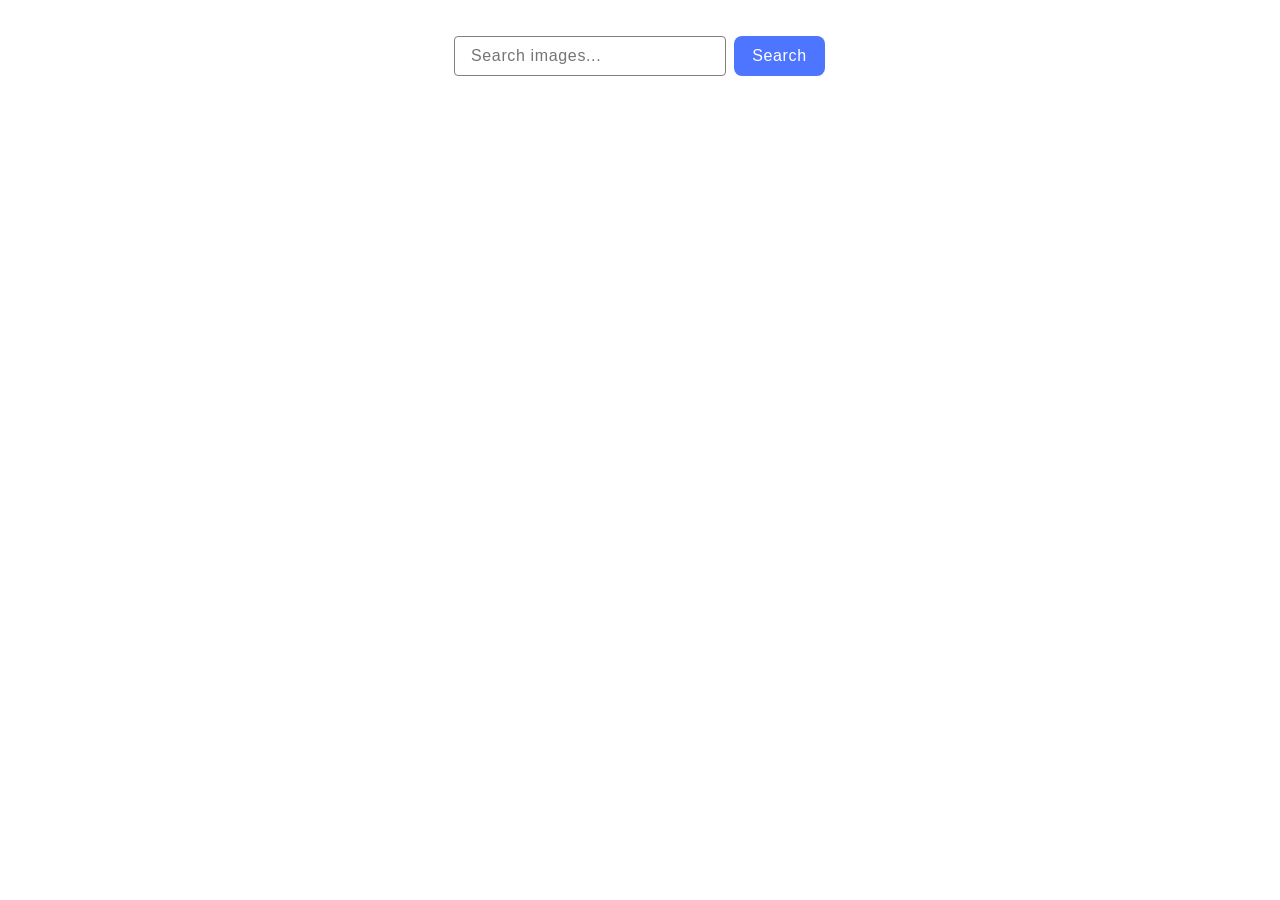
<file: src/index.html>
<!DOCTYPE html>
<html lang="en">
  <head>
    <meta charset="UTF-8" />
    <link rel="icon" type="image/svg+xml" href="/favicon.svg" />
    <meta name="viewport" content="width=device-width, initial-scale=1.0" />
    <title>GOIT-JS-HW-11</title>
    <link rel="stylesheet" href="./css/styles.css" />

  </head>
  <body>
    <form class="form" novalidate>
      <label>
        <input
          type="text"
          name="search-text"
          placeholder="Search images..."
          required
        />
      </label>
      <button type="submit">Search</button>
    </form>



    <ul class="gallery"></ul> 
    
    <button class="load-more visually-hidden">Load more</button>

    <div class="loader visually-hidden"></div>    

    <script src="./main.js" type="module"></script>
  </body>
</html>
</file>
<file: src/css/styles.css>
/**
  |============================
  | include css partials with
  | default @import url()
  |============================
*/
/* Common styles */
@import url('./reset.css');
@import url('./base.css');
@import url('./loader.css');
@import url('./gallery.css');
</file>
